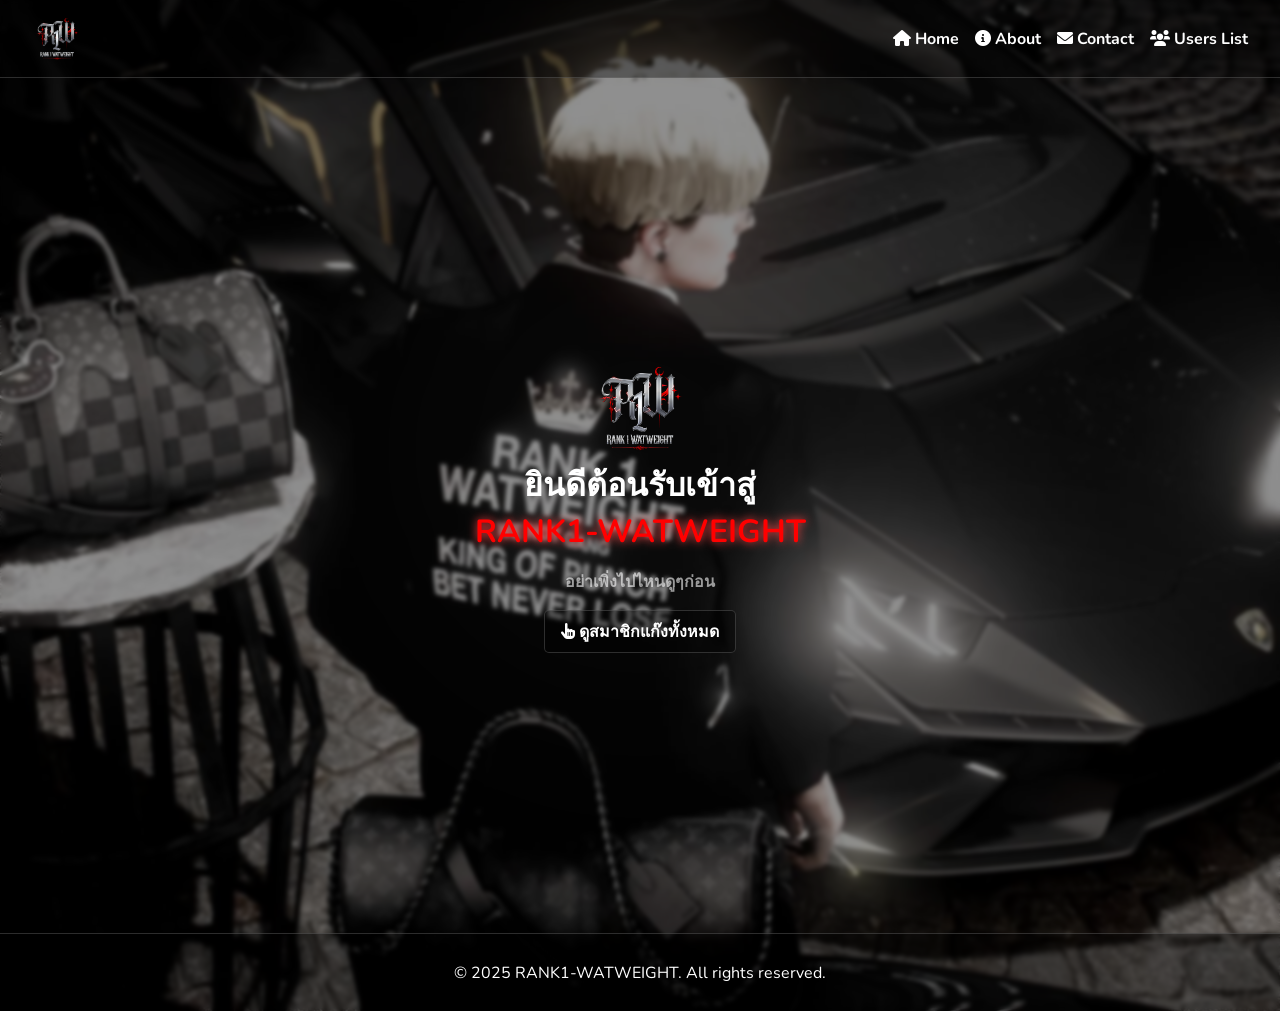
<file: index.html>
<!DOCTYPE html>
<html lang="en">
<head>
    <meta charset="UTF-8">
    <link rel="icon" href="./image/logo.png">
    <meta name="viewport" content="width=device-width, initial-scale=1.0">
    <link rel="stylesheet" href="./css/index.css">
    <link rel="stylesheet" href="https://cdnjs.cloudflare.com/ajax/libs/font-awesome/6.0.0-beta3/css/all.min.css">
    <link href="https://unpkg.com/aos@2.3.1/dist/aos.css" rel="stylesheet">
    <script src="https://unpkg.com/aos@2.3.1/dist/aos.js"></script>
    <title>RANK1-WATWEIGHT</title>
</head>
<body>
    <div class="container">
    <nav data-aos="fade-down">
        <div class="logo">
            <img src="./image/logo.png" id="logo-img" alt="Logo">
            <h2></h2>
        </div>
        <ul>
            <li><a href="#" onclick="window.location.href='index.html'"><i class="fas fa-home"></i> Home</a></li>
            <li><a href="#" onclick="window.location.href='about.html'"><i class="fas fa-info-circle"></i> About</a></li>
            <li><a href="#" onclick="window.location.href='contact.html'"><i class="fas fa-envelope"></i> Contact</a></li>
            <li><a href="#" onclick="window.location.href='u.html'"><i class="fas fa-users"></i> Users List</a></li>
        </ul>
    </nav>

    <main data-aos="fade-up">
        <img src="./image/logo.png" alt="Logo">
        <div class="welcome-wrapper">
            <h1>ยินดีต้อนรับเข้าสู่ </h1><h1 class="random-text" id="random-text">RANK1-WATWEIGHT</h1>
            <p>อย่าเพิ่งไปไหนดูๆก่อน</p>
            <button onclick="window.location.href='u.html'"><i class="fas fa-hand-pointer"></i> ดูสมาชิกแก๊งทั้งหมด</button>
        </div>
    </main>
    <footer>
       <p>&copy; 2025 RANK1-WATWEIGHT. All rights reserved.</p>
    </footer>
</div>
<script type="module" src="./js/index.js"></script>
<script>
  AOS.init();
</script>
</body>
</html>
</file>
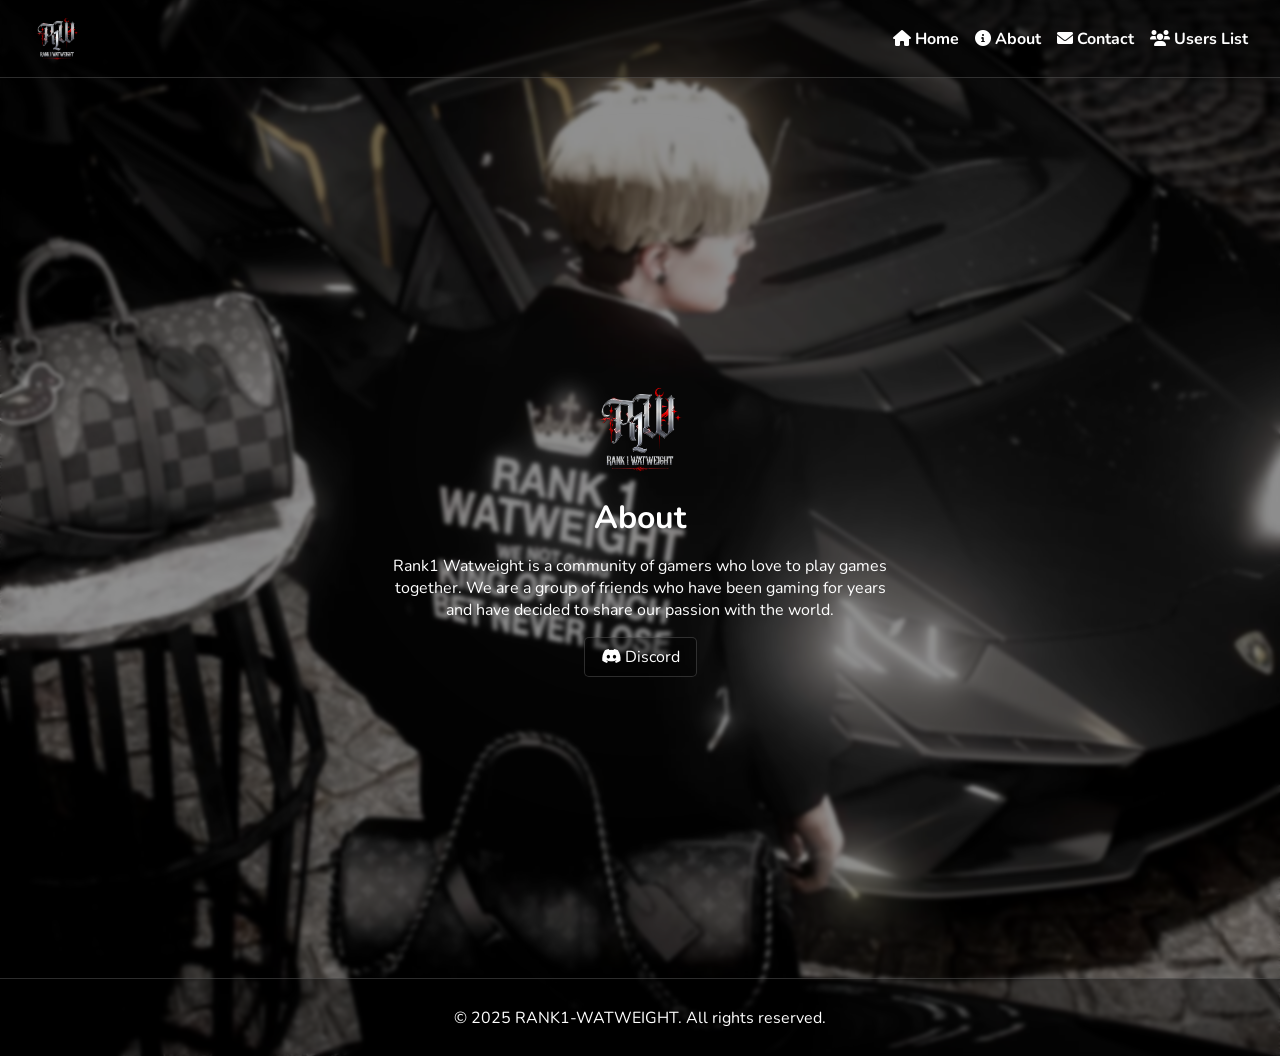
<file: about.html>
<!DOCTYPE html>
<html lang="en">
<head>
    <meta charset="UTF-8">
    <link rel="icon" href="./image/logo.png">
    <meta name="viewport" content="width=device-width, initial-scale=1.0">
    <link rel="stylesheet" href="./css/index.css">
    <link rel="stylesheet" href="https://cdnjs.cloudflare.com/ajax/libs/font-awesome/6.0.0-beta3/css/all.min.css">
    <link href="https://unpkg.com/aos@2.3.1/dist/aos.css" rel="stylesheet">
    <script src="https://unpkg.com/aos@2.3.1/dist/aos.js"></script>
    <title>RANK1-WATWEIGHT</title>
</head>
<body>
<!-- 
    <div class="loader" id="loader"> 
        <img src="./image/logo.png" alt="Logo">
    </div> -->

    <div class="container">
    <nav data-aos="fade-down">
        <div class="logo">
            <img src="./image/logo.png" id="logo-img" alt="Logo">
            <h2></h2>
        </div>
        <ul>
            <li><a href="#" onclick="window.location.href='index.html'"><i class="fas fa-home"></i> Home</a></li>
            <li><a href="#" onclick="window.location.href='about.html'"><i class="fas fa-info-circle"></i> About</a></li>
            <li><a href="#" onclick="window.location.href='contact.html'"><i class="fas fa-envelope"></i> Contact</a></li>
            <li><a href="#" onclick="window.location.href='u.html'"><i class="fas fa-users"></i> Users List</a></li>
        </ul>
    </nav>

    <div data-aos="fade-up" class="about">
        <div class="about-content">
            <div class="about-logo">
                <img src="./image/logo.png" alt="Logo">
            </div>
            <h1>About</h1>
            <p>Rank1 Watweight is a community of gamers who love to play games together. We are a group of friends who have been gaming for years and have decided to share our passion with the world.</p>
            <div class="about-buttons">
                <button onclick="openDiscord()"> <i class="fab fa-discord"></i> Discord</button>
                <!-- <button> <i class="fab fa-youtube"></i> YouTube</button> -->
            </div>
        </div>
    </div>

    <footer>
       <p>&copy; 2025 RANK1-WATWEIGHT. All rights reserved.</p>
    </footer>
</div>
<script type="module" src="./js/index.js"></script>
<script>
  AOS.init();
</script>
</body>
</html>
</file>
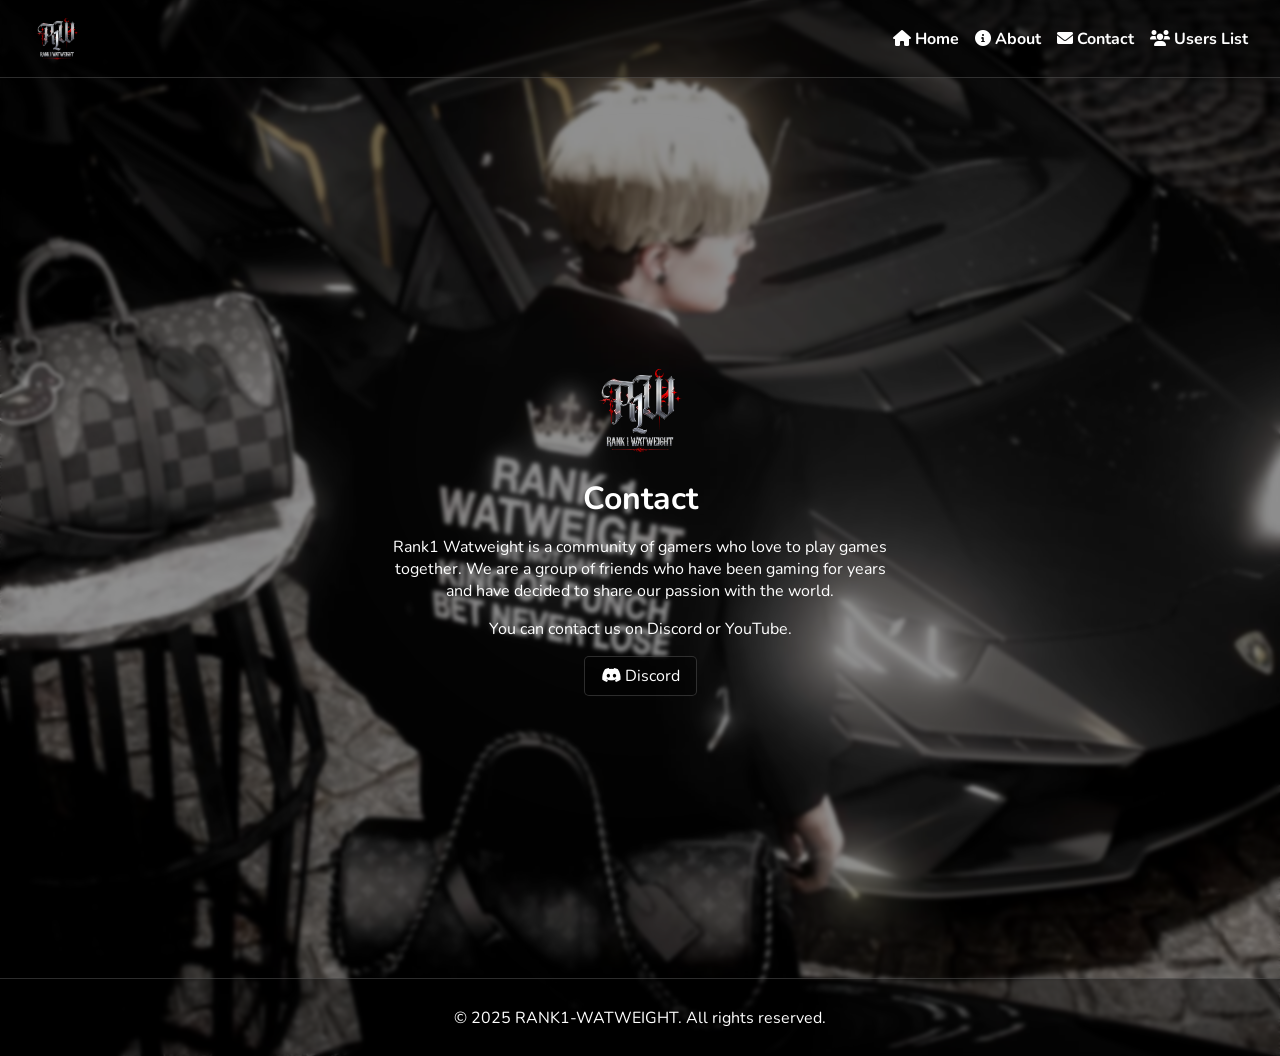
<file: contact.html>
<!DOCTYPE html>
<html lang="en">
<head>
    <meta charset="UTF-8">
    <link rel="icon" href="./image/logo.png">
    <meta name="viewport" content="width=device-width, initial-scale=1.0">
    <link rel="stylesheet" href="./css/index.css">
    <link rel="stylesheet" href="https://cdnjs.cloudflare.com/ajax/libs/font-awesome/6.0.0-beta3/css/all.min.css">
    <link href="https://unpkg.com/aos@2.3.1/dist/aos.css" rel="stylesheet">
    <script src="https://unpkg.com/aos@2.3.1/dist/aos.js"></script>
    <title>RANK1-WATWEIGHT</title>
</head>
<body>

    <!-- <div class="loader" id="loader"> 
        <img src="./image/logo.png" alt="Logo">
    </div> -->

    <div class="container">
    <nav data-aos="fade-down">
        <div class="logo">
            <img src="./image/logo.png" id="logo-img" alt="Logo">
            <h2></h2>
        </div>
        <ul>
            <li><a href="#" onclick="window.location.href='index.html'"><i class="fas fa-home"></i> Home</a></li>
            <li><a href="#" onclick="window.location.href='about.html'"><i class="fas fa-info-circle"></i> About</a></li>
            <li><a href="#" onclick="window.location.href='contact.html'"><i class="fas fa-envelope"></i> Contact</a></li>
            <li><a href="#" onclick="window.location.href='u.html'"><i class="fas fa-users"></i> Users List</a></li>
        </ul>
    </nav>

    <div data-aos="fade-up" class="contact">
        <div class="contact-logo">
            <img src="./image/logo.png" alt="Logo">
        </div>
        <h1>Contact</h1>

        <p>Rank1 Watweight is a community of gamers who love to play games together. We are a group of friends who have been gaming for years and have decided to share our passion with the world.</p>
        <p>You can contact us on Discord or YouTube.</p>

        <div class="contact-buttons">
            <button onclick="openDiscord()"><i class="fab fa-discord"></i> Discord</button>
            <!-- <button><i class="fab fa-youtube"></i> YouTube</button> -->
        </div>

    </div>

    <footer>
       <p>&copy; 2025 RANK1-WATWEIGHT. All rights reserved.</p>
    </footer>
</div>
<script type="module" src="./js/index.js"></script>
<script>
  AOS.init();
</script>
</body>
</html>
</file>
<file: css/index.css>
@import url('https://fonts.googleapis.com/css2?family=Lato:ital,wght@0,100;0,300;0,400;0,700;0,900;1,100;1,300;1,400;1,700;1,900&family=Nunito:ital,wght@0,200..1000;1,200..1000&family=Rubik:ital,wght@0,300..900;1,300..900&display=swap');

html,
body {
    margin: 0;
    min-height: 100vh;
}

body {
    display: flex;
    flex-direction: column;

    background: #000;
    background-image: url('../image/bg.jpg');
    background-position: center;
    background-size: cover;
}

::-webkit-scrollbar{
    width:8px;
}

::-webkit-scrollbar-track{
    background:#080808;
}

::-webkit-scrollbar-thumb{
    background:#202020;
    border-radius:10px;
}

::-webkit-scrollbar-thumb:hover{
    background:#303030;
}

body::before{
    content:"";
    position:fixed;
    left:50%;
    top:50%;
    transform:translate(-50%,-50%);

    width:900px;
    height:900px;

    background:
    radial-gradient(
        circle,
        rgba(255,255,255,.08),
        transparent 70%
    );

    filter:blur(120px);

    pointer-events:none;
    z-index:-1;
}

.container {
    flex: 1;
    margin: 0 auto;
    width: 100%;
    height: 100%;
    background: #00000070;
    backdrop-filter: blur(2px);
}

nav {
    display: flex;
    justify-content: space-between;
    align-items: center;
    padding: 1rem 2rem;
    height: 5vh;
    border-bottom: 1px solid #75757560;
    background: #00000060;
}

.logo {
    display: flex;
    align-items: center;
    gap: 1rem;
}

.logo img {
    width: 50px;
    height: 50px;
}

.logo h2 {
    color: #fff;
    font-size: 1.1rem;
    font-family: "Nunito", sans-serif;
    font-weight: bold;
}

ul {
    display: flex;
    list-style: none;
    gap: 1rem;
}

ul li a {
    color: #fff;
    text-decoration: none;
    font-size: 1rem;
    font-weight: bold;
    font-family: "Nunito", sans-serif;
}

main {
    display: flex;
    flex-direction: column;
    align-items: center;
    justify-content: center;
    height: 95vh;
    flex:1;
}

main .welcome-wrapper {
    display: flex;
    flex-direction: column;
    align-items: center;
    justify-content: center;
}

main h1 {
    color: #fff;
    font-size: 2rem;
    text-align: center;
    margin: 0;
    font-family: "Nunito", sans-serif;
    font-weight: bold;
}

main .random-text {
    color: #ff0000;
    filter: drop-shadow(0 0 5px #ff4848);
    transition: all 0.5s ease;
}

main p {
    color: #ffffff96;
    font-size: 1rem;
    text-align: center;
    font-family: "Nunito", sans-serif;
    font-weight: bold;
}

main button {
    color: #fff;
    font-size: 1rem;
    font-family: "Nunito", sans-serif;
    font-weight: bold;
    background: #00000060;
    border: 1px solid #75757560;
    padding: 0.5rem 1rem;
    border-radius: 5px;
    cursor: pointer;
    transition: all 0.3s ease;
}

main img {
    width: 100px;
    height: 100px;
    animation: move 3s ease-in-out infinite;
}

footer {
    display: flex;
    justify-content: center;
    align-items: center;
    padding: 1rem 2rem;
    height: 5vh;
    border-top: 1px solid #75757560;
    background: #00000060;
    font-family: "Nunito", sans-serif;
    color: #ffffff;
}

@keyframes glow {
    0% {
        filter: drop-shadow(0 0 5px #ff4848);
    }
    50% {
        filter: drop-shadow(0 0 10px #ff4848);
    }
    100% {
        filter: drop-shadow(0 0 5px #ff4848);
    }
}

@keyframes move {
    0% {
        transform: translateY(0px);
    }
    50% {
        transform: translateY(10px);
    }
    100% {
        transform: translateY(0px);
    }

}

@keyframes colorChange {
    0% {
        filter: hue-rotate(0deg);
    }
    100% {
        filter: hue-rotate(360deg);
    }
}

main button:hover {
    background: #00000080;
    border: 1px solid #75757580;
}

@media (max-width: 768px) {
    nav {
        flex-direction: column;
        gap: 1rem;
    }
}

.loader {
    position: fixed;
    top: 0;
    left: 0;
    width: 100%;
    height: 100%;
    background: #000;
    display: flex;
    justify-content: center;
    align-items: center;
    z-index: 9999;
}

.loader img {
    width: 100px;
    height: 100px;
    animation: move 3s ease-in-out infinite;
}

.allusers {
    background-color: #30303000;
    height: 100%;
}

.allusers header {
    display: flex;
    justify-content: space-between;
    align-items: center;
    padding: 1rem 2rem;
    border-bottom: 1px solid #75757560;
    font-family: "Nunito", sans-serif;
    color: #ffffff;
}

.allusers header h1 {
    font-size: 2rem;
    font-weight: bold;
    margin: 0;
}

.allusers header .member-count {
    display: flex;
    align-items: center;
    gap: 0.5rem;
}

.allusers header .member-count span {
    font-size: 1.5rem;
    font-weight: bold;
}

.allusers header .member-count p {
    font-size: 0.875rem;
    margin: 0;
}

.allusers header input {
    padding: 0.5rem;
    border: 1px solid #75757560;
    border-radius: 5px;
    background-color: #00000060;
    color: #ffffff;
    font-family: "Nunito", sans-serif;
    font-size: 1rem;
    width: 200px;
}

.allusers section {
    display: flex;
    flex-direction: column;
    gap: 1rem;
    padding: 1rem 2rem;
}

.allusers section h2 {
    font-size: 1.5rem;
    font-weight: bold;
    margin: 0;
}

.allusers section .cards {
    display: flex;
    flex-direction: column;
    gap: 1rem;
    margin-top: 1rem;
}

.allusers section .cards .card {
    display: flex;
    align-items: center;
    transform: translateY(0);
    transition: all 0.3s ease;
    gap: 1rem;
    height: 40px;
    padding: 1rem;
    border: 1px solid #75757560;
    border-radius: 10px;
    background: linear-gradient(90deg, transparent, rgba(192,192,192,0.06), transparent);
    color: #ffffff;
    font-family: "Nunito", sans-serif;
    font-size: 1rem;
}

.allusers section h2.founder {
    color: #ffcc00;
    text-transform: uppercase;
    font-size: 1.25rem;
    font-family: "Nunito", sans-serif;
    margin: 0;
}

.status {
    height: 40px;
    margin-left: auto;
    display: flex;
    align-items: center;
    margin-left: auto;
}

.allusers section .cards .contact {
    display: flex;
    align-items: center;
    background-color: #00000000;
    height: 40px;
    margin-left: auto;
    gap: 0.5rem;
}

.allusers section .cards .contact button {
    display: flex;
    align-items: center;
    gap: 0.5rem;
    padding: 0.5rem;
    border: 1px solid #75757560;
    border-radius: 5px;
    background-color: #00000060;
    color: #ffffff;
    font-family: "Nunito", sans-serif;
    font-size: 1rem;
}

.allusers section .cards .contact button i {
    font-size: 1.25rem;
}

.allusers section .cards .card img {
    width: 50px;
    height: 50px;
    border-radius: 50%;
}

.allusers section .cards .card h3 {
    font-size: 1.25rem;
    font-weight: bold;
    margin: 0;
}

.allusers section .cards .card p {
    font-size: 0.875rem;
    margin: 0;
}

.allusers section .cards .card:hover {
    transform: translateY(-5px);
    border-color: #ffffff;
}

.about {
    display: flex;
    justify-content: center;
    align-items: center;
    height: 100vh;
}

.about-content {
    display: flex;
    flex-direction: column;
    align-items: center;
    gap: 1rem;
}

.about-logo {
    width: 100px;
    height: 100px;
    border-radius: 50%;
}

.about-logo img {
    width: 100%;
    height: 100%;
    border-radius: 50%;
    animation: move 6s linear infinite;
}

.about h1 {
    font-size: 2rem;
    font-weight: bold;
    margin: 0;
    color: #fff;
    font-family: "Nunito", sans-serif;
    text-align: center;
}

.about p {
    font-size: 1rem;
    margin: 0;
    color: #fff;
    text-align: center;
    font-family: "Nunito", sans-serif;
    max-width: 500px;
}

.about button {
    padding: 0.5rem 1rem;
    border: 1px solid #75757560;
    border-radius: 5px;
    background-color: #00000060;
    color: #ffffff;
    font-family: "Nunito", sans-serif;
    font-size: 1rem;
    cursor: pointer;
}

.contact {
    display: flex;
    justify-content: center;
    flex-direction: column;
    gap: 1rem;
    align-items: center;
    height: 100vh;
}

.contact-content {
    display: flex;
    flex-direction: column;
    align-items: center;
    gap: 1rem;
}

.contact-logo {
    width: 100px;
    height: 100px;
    border-radius: 50%;
}

.contact-logo img {
    width: 100%;
    height: 100%;
    border-radius: 50%;
    animation: move 6s linear infinite;
}

.contact h1 {
    font-size: 2rem;
    font-weight: bold;
    margin: 0;
    color: #fff;
    font-family: "Nunito", sans-serif;
    text-align: center;
}

.contact p {
    font-size: 1rem;
    margin: 0;
    color: #fff;
    text-align: center;
    font-family: "Nunito", sans-serif;
    max-width: 500px;
}

.contact button {
    padding: 0.5rem 1rem;
    border: 1px solid #75757560;
    border-radius: 5px;
    background-color: #00000060;
    color: #ffffff;
    font-family: "Nunito", sans-serif;
    font-size: 1rem;
    cursor: pointer;
}

.contact-buttons {
    display: flex;
    gap: 1rem;
}

.instagram-button {
    padding: 0.5rem 1rem;
    border: 1px solid #75757560;
    border-radius: 5px;
    background-color: #00000060;
    color: #ffffff;
    font-family: "Nunito", sans-serif;
    font-size: 1rem;
    cursor: pointer;
}
</file>
